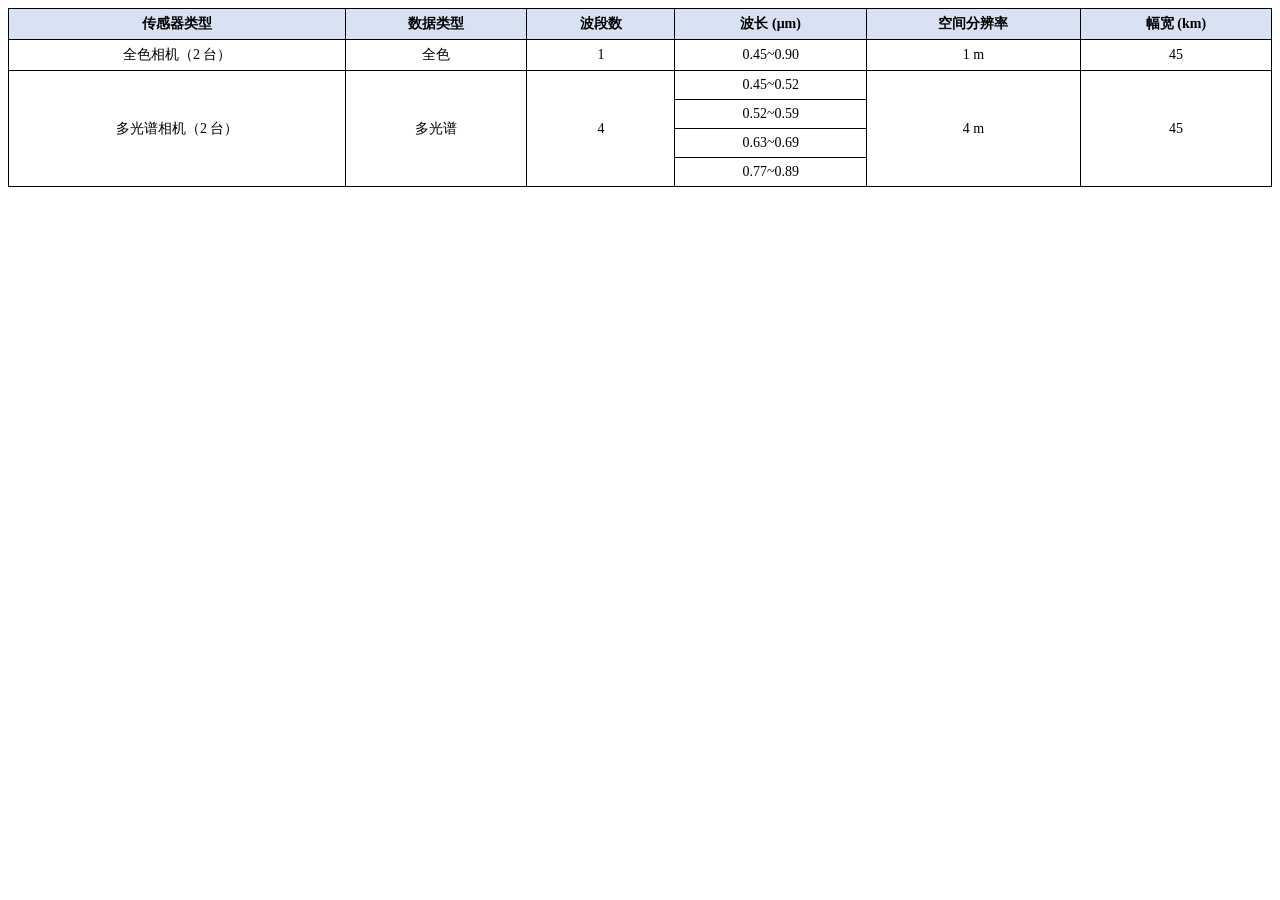
<file: docs/sensor_table.html>
<!DOCTYPE html>
<html lang="zh-CN">
<head>
<meta charset="UTF-8">
<title>传感器参数表</title>
<style>
  table {
    border-collapse: collapse;
    width: 100%;
    font-family: "宋体", SimSun, serif;
    font-size: 10.5pt;
  }
  th, td {
    border: 1px solid black;
    padding: 6px 10px;
    text-align: center;
    vertical-align: middle;
  }
  th {
    background-color: #d9e2f3;
    font-weight: bold;
  }
</style>
</head>
<body>
<table>
  <thead>
    <tr>
      <th>传感器类型</th>
      <th>数据类型</th>
      <th>波段数</th>
      <th>波长 (μm)</th>
      <th>空间分辨率</th>
      <th>幅宽 (km)</th>
    </tr>
  </thead>
  <tbody>
    <tr>
      <td>全色相机（2 台）</td>
      <td>全色</td>
      <td>1</td>
      <td>0.45~0.90</td>
      <td>1 m</td>
      <td>45</td>
    </tr>
    <tr>
      <td rowspan="4">多光谱相机（2 台）</td>
      <td rowspan="4">多光谱</td>
      <td rowspan="4">4</td>
      <td>0.45~0.52</td>
      <td rowspan="4">4 m</td>
      <td rowspan="4">45</td>
    </tr>
    <tr>
      <td>0.52~0.59</td>
    </tr>
    <tr>
      <td>0.63~0.69</td>
    </tr>
    <tr>
      <td>0.77~0.89</td>
    </tr>
  </tbody>
</table>
</body>
</html>
</file>
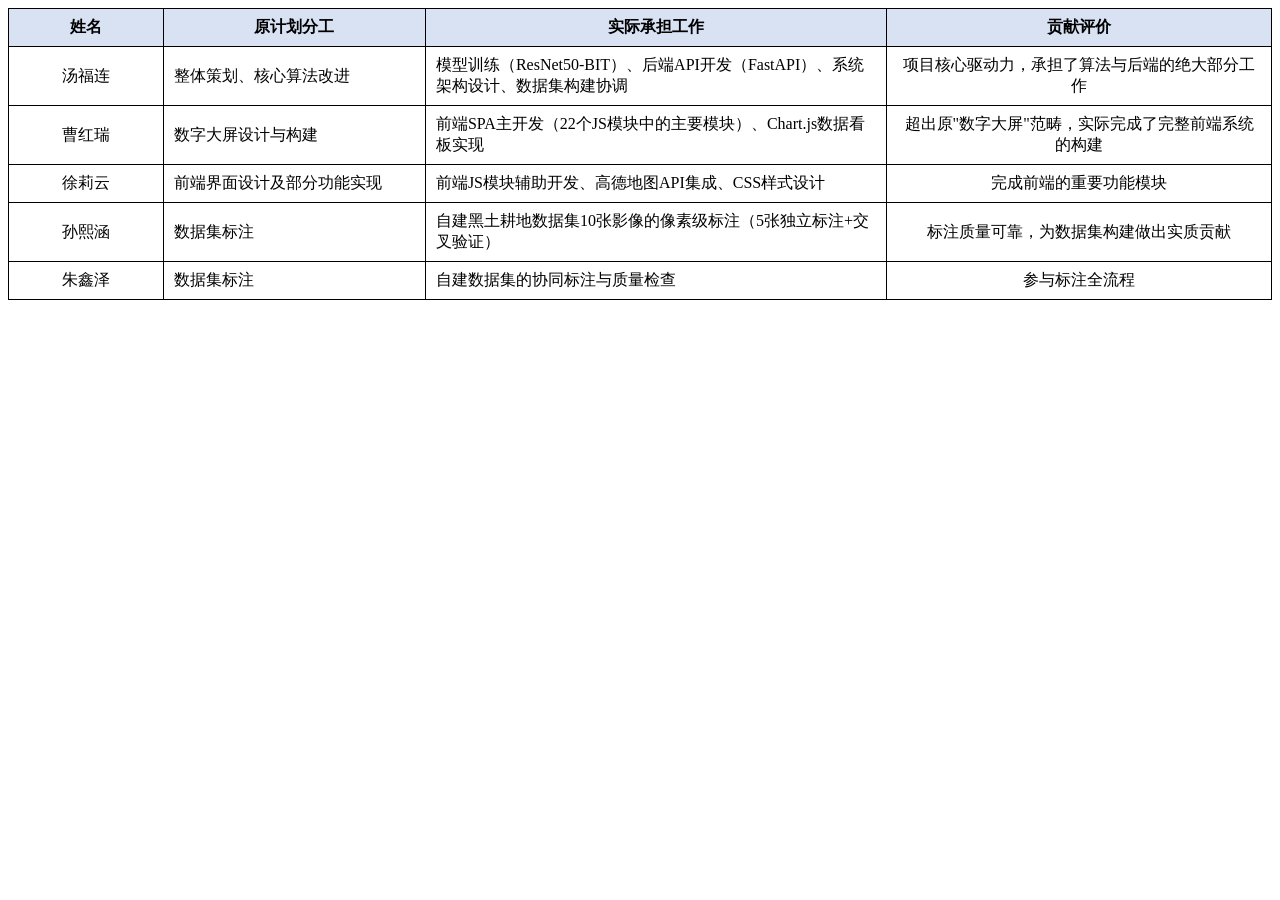
<file: docs/team_table.html>
<!DOCTYPE html>
<html lang="zh-CN">
<head>
<meta charset="UTF-8">
<title>团队分工与贡献表</title>
<style>
  table {
    border-collapse: collapse;
    width: 100%;
    font-family: "宋体", SimSun, serif;
    font-size: 12pt;
  }
  th, td {
    border: 1px solid black;
    padding: 8px 10px;
    text-align: center;
    vertical-align: middle;
  }
  th {
    background-color: #d9e2f3;
    font-weight: bold;
  }
  td {
    text-align: left;
  }
  td:first-child, td:last-child {
    text-align: center;
    width: 80px;
  }
</style>
</head>
<body>
<table>
  <thead>
    <tr>
      <th style="width:70px;">姓名</th>
      <th style="width:150px;">原计划分工</th>
      <th style="width:280px;">实际承担工作</th>
      <th style="width:230px;">贡献评价</th>
    </tr>
  </thead>
  <tbody>
    <tr>
      <td>汤福连</td>
      <td>整体策划、核心算法改进</td>
      <td>模型训练（ResNet50-BIT）、后端API开发（FastAPI）、系统架构设计、数据集构建协调</td>
      <td>项目核心驱动力，承担了算法与后端的绝大部分工作</td>
    </tr>
    <tr>
      <td>曹红瑞</td>
      <td>数字大屏设计与构建</td>
      <td>前端SPA主开发（22个JS模块中的主要模块）、Chart.js数据看板实现</td>
      <td>超出原"数字大屏"范畴，实际完成了完整前端系统的构建</td>
    </tr>
    <tr>
      <td>徐莉云</td>
      <td>前端界面设计及部分功能实现</td>
      <td>前端JS模块辅助开发、高德地图API集成、CSS样式设计</td>
      <td>完成前端的重要功能模块</td>
    </tr>
    <tr>
      <td>孙熙涵</td>
      <td>数据集标注</td>
      <td>自建黑土耕地数据集10张影像的像素级标注（5张独立标注+交叉验证）</td>
      <td>标注质量可靠，为数据集构建做出实质贡献</td>
    </tr>
    <tr>
      <td>朱鑫泽</td>
      <td>数据集标注</td>
      <td>自建数据集的协同标注与质量检查</td>
      <td>参与标注全流程</td>
    </tr>
  </tbody>
</table>
</body>
</html>
</file>
